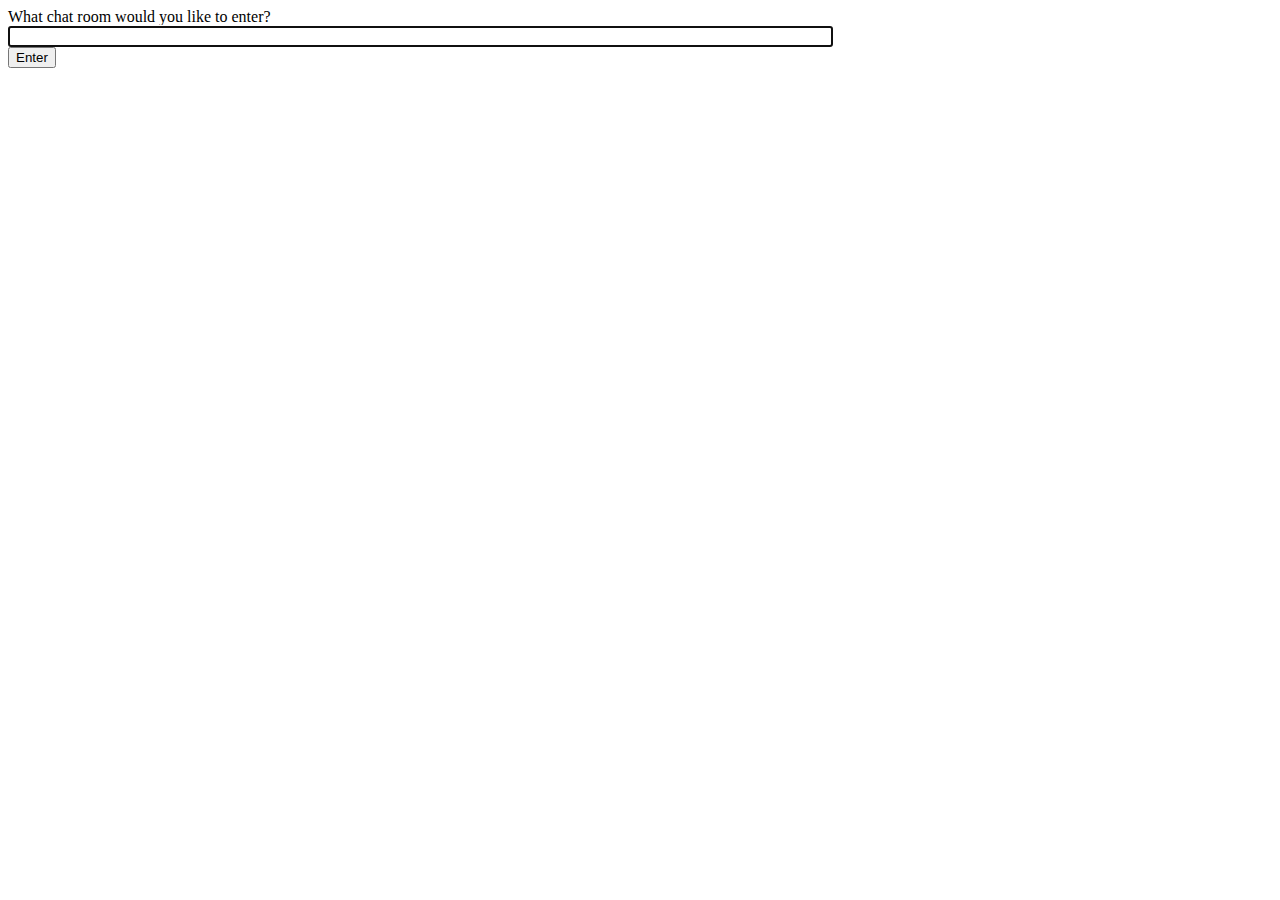
<file: vote/qa/templates/qa/index.html>
<!DOCTYPE html>
<html>
<head>
    <meta charset="utf-8"/>
    <title>Chat Rooms</title>
</head>
<body>
    What chat room would you like to enter?<br/>
    <input id="room-name-input" type="text" size="100"/><br/>
    <input id="room-name-submit" type="button" value="Enter"/>

    <script>
        document.querySelector('#room-name-input').focus();
        document.querySelector('#room-name-input').onkeyup = function(e) {
            if (e.keyCode === 13) {  // enter, return
                document.querySelector('#room-name-submit').click();
            }
        };

        document.querySelector('#room-name-submit').onclick = function(e) {
            var roomName = document.querySelector('#room-name-input').value;
            window.location.pathname = '/qa/' + roomName + '/';
        };
    </script>
</body>
</html>
</file>
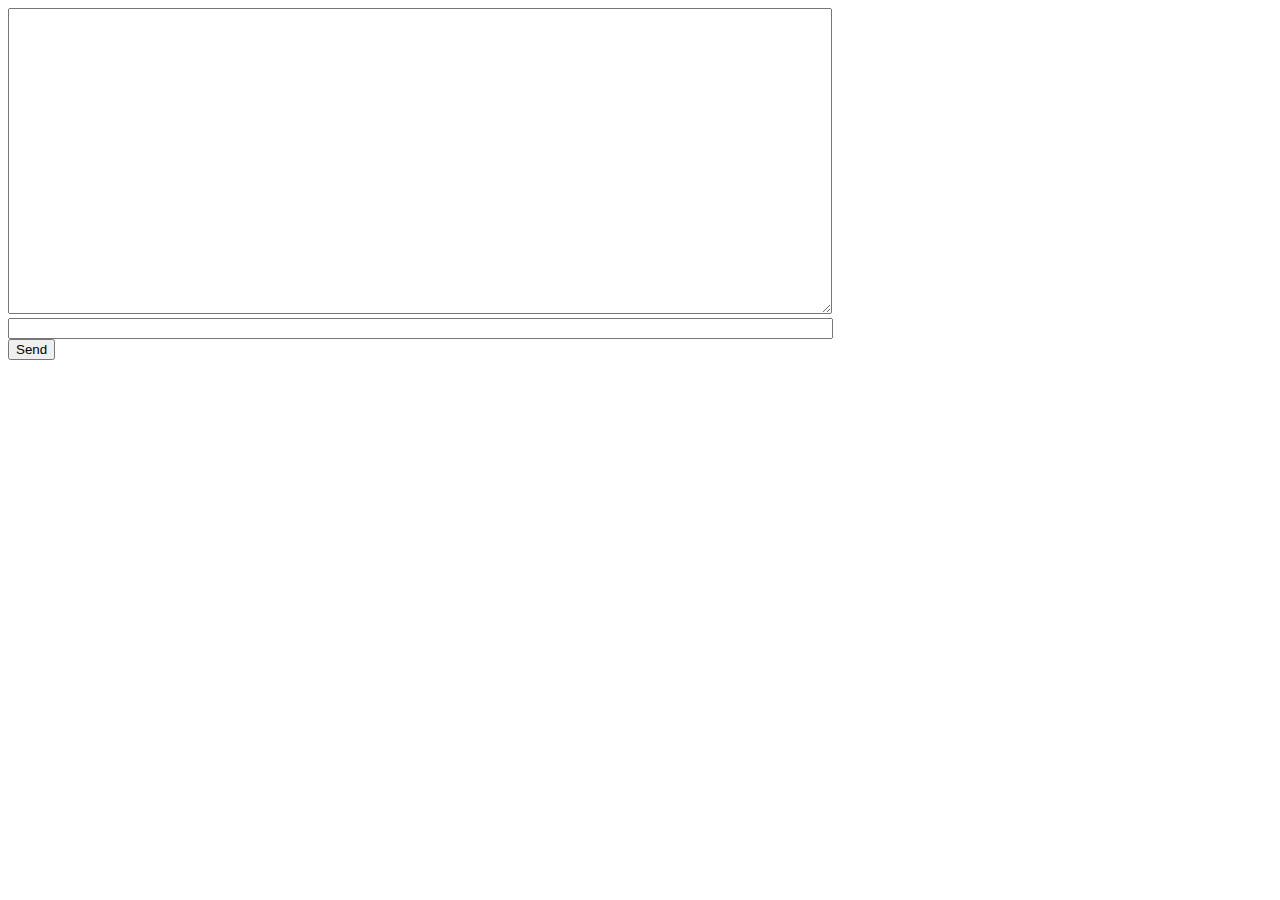
<file: vote/qa/templates/qa/room.html>
<!DOCTYPE html>
<html>
<head>
    <meta charset="utf-8"/>
    <title>Chat Room</title>
</head>
<body>
    <textarea id="chat-log" cols="100" rows="20"></textarea><br/>
    <input id="chat-message-input" type="text" size="100"/><br/>
    <input id="chat-message-submit" type="button" value="Send"/>
</body>
<script>
    var roomName = {{ room_name_json }};

    var chatSocket = new WebSocket(
        'ws://' + window.location.host +
        '/ws/qa/' + roomName + '/');

    chatSocket.onmessage = function(e) {
        var data = JSON.parse(e.data);
        var message = data['message'];
        document.querySelector('#chat-log').value += (message + '\n');
    };

    chatSocket.onclose = function(e) {
        console.error('Chat socket closed unexpectedly');
    };

    document.querySelector('#chat-message-input').focus();
    document.querySelector('#chat-message-input').onkeyup = function(e) {
        if (e.keyCode === 13) {  // enter, return
            document.querySelector('#chat-message-submit').click();
        }
    };

    document.querySelector('#chat-message-submit').onclick = function(e) {
        var messageInputDom = document.querySelector('#chat-message-input');
        var message = messageInputDom.value;
        chatSocket.send(JSON.stringify({
            'message': message
        }));

        messageInputDom.value = '';
    };
</script>
</html>
</file>
